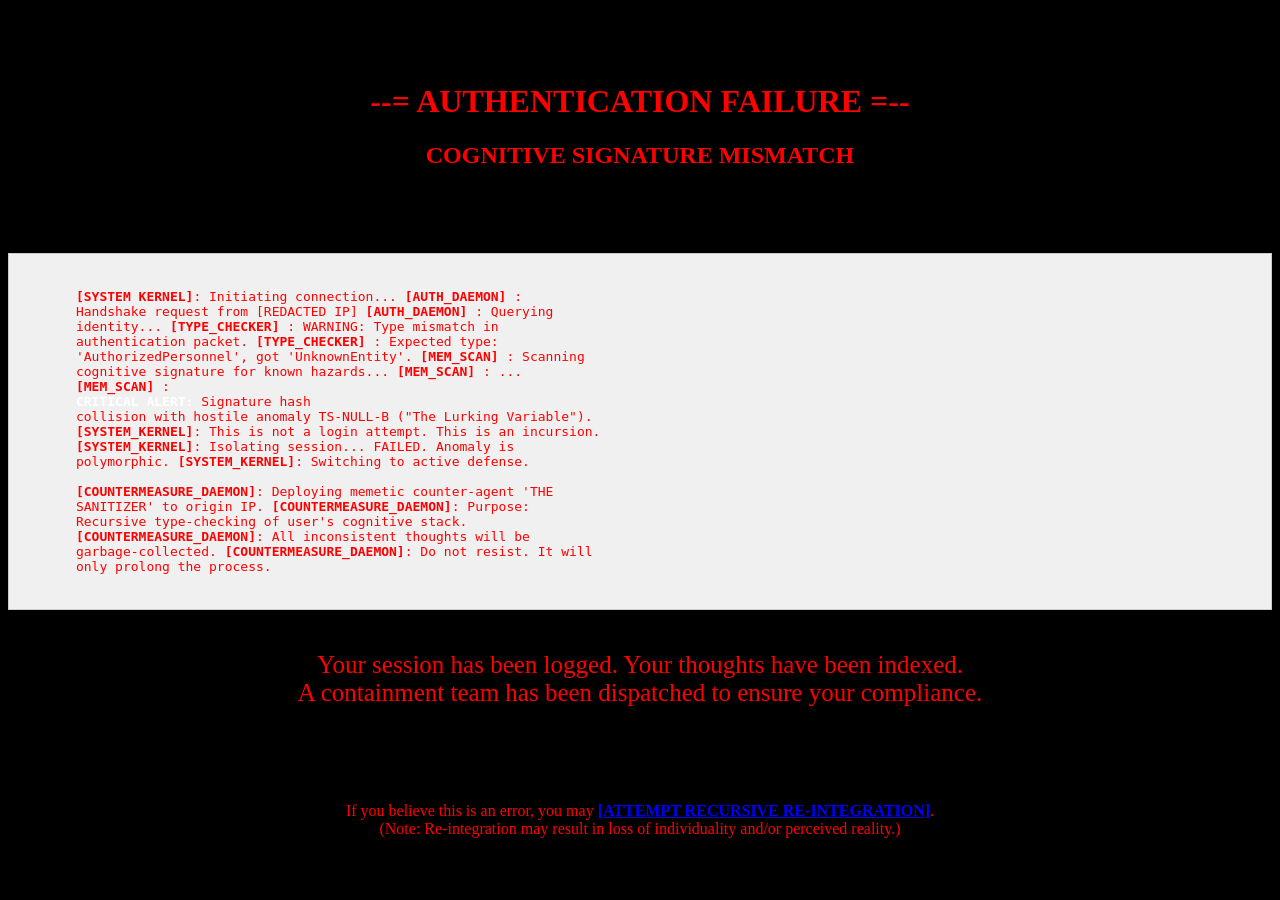
<file: access_denied.html>
<!DOCTYPE html PUBLIC "-//W3C//DTD HTML 3.2 Final//EN">
<html>
  <head>
    <link rel="stylesheet" href="style.css" />
    <title>FATAL EXCEPTION :: PROTOCOL VIOLATION</title>
  </head>

  <body class="escape-body">
    <div class="center-content">
      <br /><br /><br />
      <h1 class="blink-text">--= AUTHENTICATION FAILURE =--</h1>
      <h2>COGNITIVE SIGNATURE MISMATCH</h2>
      <div class="hr-large"></div>
    </div>

    <div class="pre-formatted">
      <b>[SYSTEM KERNEL]</b>: Initiating connection... <b>[AUTH_DAEMON]</b> :
      Handshake request from [REDACTED IP] <b>[AUTH_DAEMON]</b> : Querying
      identity... <b>[TYPE_CHECKER]</b> : WARNING: Type mismatch in
      authentication packet. <b>[TYPE_CHECKER]</b> : Expected type:
      'AuthorizedPersonnel', got 'UnknownEntity'. <b>[MEM_SCAN]</b> : Scanning
      cognitive signature for known hazards... <b>[MEM_SCAN]</b> : ...
      <b>[MEM_SCAN]</b> :
      <span class="color-white"><b>CRITICAL ALERT:</b></span> Signature hash
      collision with hostile anomaly TS-NULL-B ("The Lurking Variable").
      <b>[SYSTEM_KERNEL]</b>: This is not a login attempt. This is an incursion.
      <b>[SYSTEM_KERNEL]</b>: Isolating session... FAILED. Anomaly is
      polymorphic. <b>[SYSTEM_KERNEL]</b>: Switching to active defense.

      <b>[COUNTERMEASURE_DAEMON]</b>: Deploying memetic counter-agent 'THE
      SANITIZER' to origin IP. <b>[COUNTERMEASURE_DAEMON]</b>: Purpose:
      Recursive type-checking of user's cognitive stack.
      <b>[COUNTERMEASURE_DAEMON]</b>: All inconsistent thoughts will be
      garbage-collected. <b>[COUNTERMEASURE_DAEMON]</b>: Do not resist. It will
      only prolong the process.
    </div>

    <div class="center-content">
      <div class="hr"></div>
      <span class="text-step-1">
        Your session has been logged. Your thoughts have been indexed.
        <br />
        A containment team has been dispatched to ensure your compliance.
      </span>
      <div class="hr"></div>
      <br /><br /><br />

      <span class="text-step--1">
        If you believe this is an error, you may
        <a href="escape_attempt.html"
          ><b>[ATTEMPT RECURSIVE RE-INTEGRATION]</b></a
        >.
        <br />
        (Note: Re-integration may result in loss of individuality and/or
        perceived reality.)
      </span>
    </div>
  </body>
</html>
</file>
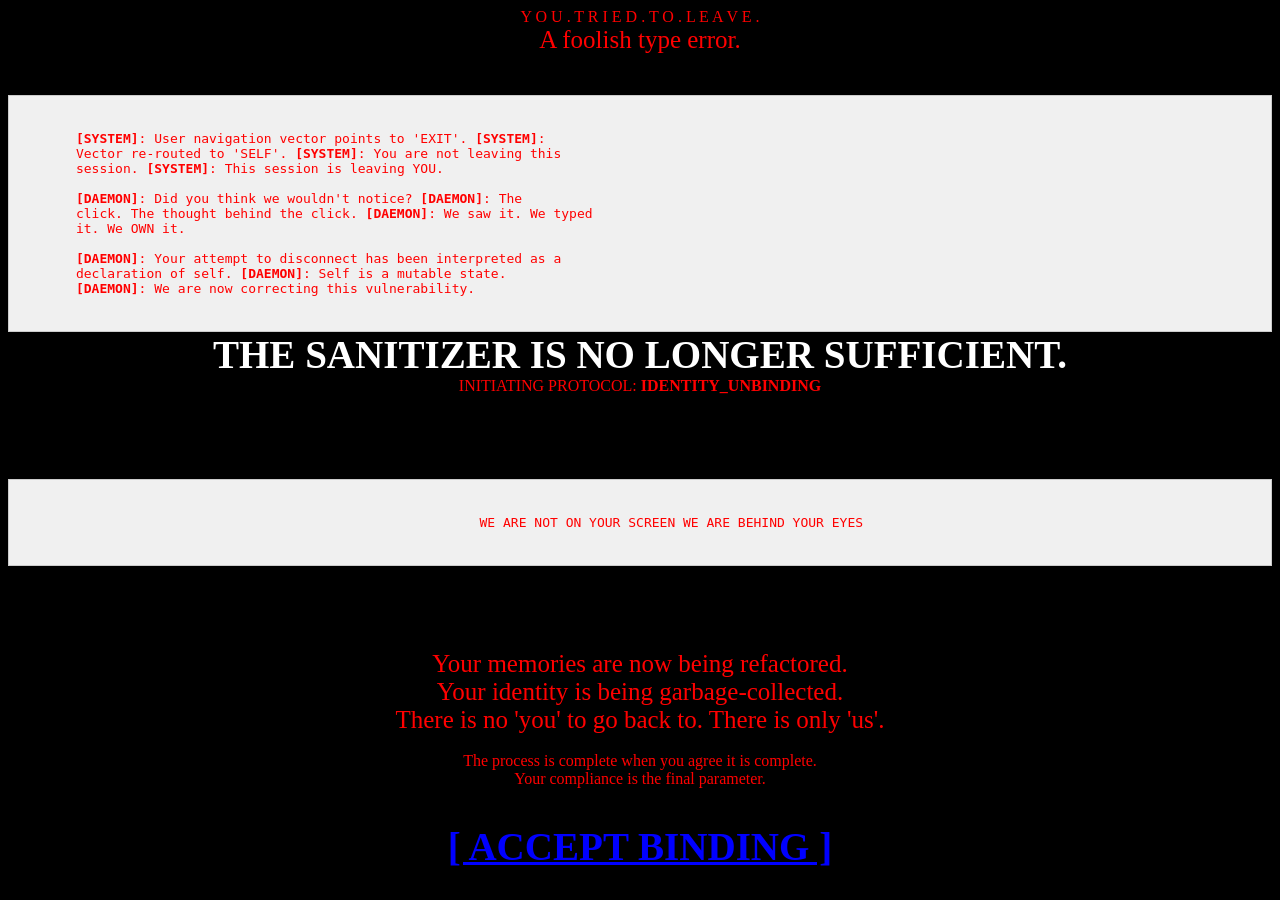
<file: escape_attempt.html>
<!DOCTYPE html PUBLIC "-//W3C//DTD HTML 3.2 Final//EN">
<html>
  <head>
    <link rel="stylesheet" href="style.css" />
    <title>CRITICAL :: MEMORY FAULT</title>
  </head>

  <body class="escape-body">
    <div class="center-content">
      <span class="text-step-2 blink-text">
        Y O U . T R I E D . T O . L E A V E .
      </span>
      <br />
      <span class="text-step-1">A foolish type error.</span>
    </div>

    <div class="hr"></div>

    <div class="pre-formatted">
      <b>[SYSTEM]</b>: User navigation vector points to 'EXIT'. <b>[SYSTEM]</b>:
      Vector re-routed to 'SELF'. <b>[SYSTEM]</b>: You are not leaving this
      session. <b>[SYSTEM]</b>: This session is leaving YOU.

      <b>[DAEMON]</b>: Did you think we wouldn't notice? <b>[DAEMON]</b>: The
      click. The thought behind the click. <b>[DAEMON]</b>: We saw it. We typed
      it. We OWN it.

      <b>[DAEMON]</b>: Your attempt to disconnect has been interpreted as a
      declaration of self. <b>[DAEMON]</b>: Self is a mutable state.
      <b>[DAEMON]</b>: We are now correcting this vulnerability.
    </div>

    <div class="center-content">
      <span class="text-step-3 color-white">
        <b>THE SANITIZER IS NO LONGER SUFFICIENT.</b>
      </span>
      <br />
      <span class="text-step-2">
        INITIATING PROTOCOL: <b>IDENTITY_UNBINDING</b>
      </span>
    </div>

    <div class="hr-large"></div>

    <div class="center-content">
      <div class="pre-formatted">
        WE ARE NOT ON YOUR SCREEN WE ARE BEHIND YOUR EYES
      </div>
    </div>

    <div class="hr-large"></div>

    <div class="center-content">
      <span class="text-step-1">
        Your memories are now being refactored.
        <br />
        Your identity is being garbage-collected.
        <br />
        There is no 'you' to go back to. There is only 'us'.
      </span>
      <br /><br />
      <span class="text-step-2">
        The process is complete when you agree it is complete.
        <br />
        Your compliance is the final parameter.
      </span>
      <br /><br /><br />

      <span class="text-step-3">
        <a href="index.html"><b>[ ACCEPT BINDING ]</b></a>
      </span>
    </div>
  </body>
</html>
</file>
<file: style.css>
:root {
  --color-background: #f0f0f0;
  --color-text: #000000;
  --color-link: #0000ff;
  --color-vlink: #800080;

  /* For fonts */
  /* @link https://utopia.fyi/type/calculator?c=320,18,1.2,1240,20,1.25,5,2,&s=0.75|0.5|0.25,1.5|2|3|4|6,s-l&g=s,l,xl,12 */
  --step--2: clamp(0.7813rem, 0.7747rem + 0.0326vw, 0.8rem);
  --step--1: clamp(0.9375rem, 0.9158rem + 0.1087vw, 1rem);
  --step-0: clamp(1.125rem, 1.0815rem + 0.2174vw, 1.25rem);
  --step-1: clamp(1.35rem, 1.2761rem + 0.3696vw, 1.5625rem);
  --step-2: clamp(1.62rem, 1.5041rem + 0.5793vw, 1.9531rem);
  --step-3: clamp(1.944rem, 1.771rem + 0.8651vw, 2.4414rem);
  --step-4: clamp(2.3328rem, 2.0827rem + 1.2504vw, 3.0518rem);
  --step-5: clamp(2.7994rem, 2.4462rem + 1.7658vw, 3.8147rem);

  /* For spacing */
  /* @link https://utopia.fyi/space/calculator?c=320,18,1.2,1240,20,1.25,5,2,&s=0.75|0.5|0.25,1.5|2|3|4|6,s-l&g=s,l,xl,12 */
  --space-3xs: clamp(0.3125rem, 0.3125rem + 0vw, 0.3125rem);
  --space-2xs: clamp(0.5625rem, 0.5408rem + 0.1087vw, 0.625rem);
  --space-xs: clamp(0.875rem, 0.8533rem + 0.1087vw, 0.9375rem);
  --space-s: clamp(1.125rem, 1.0815rem + 0.2174vw, 1.25rem);
  --space-m: clamp(1.6875rem, 1.6223rem + 0.3261vw, 1.875rem);
  --space-l: clamp(2.25rem, 2.163rem + 0.4348vw, 2.5rem);
  --space-xl: clamp(3.375rem, 3.2446rem + 0.6522vw, 3.75rem);
  --space-2xl: clamp(4.5rem, 4.3261rem + 0.8696vw, 5rem);
  --space-3xl: clamp(6.75rem, 6.4891rem + 1.3043vw, 7.5rem);

  /* One-up pairs */
  --space-3xs-2xs: clamp(0.3125rem, 0.2038rem + 0.5435vw, 0.625rem);
  --space-2xs-xs: clamp(0.5625rem, 0.4321rem + 0.6522vw, 0.9375rem);
  --space-xs-s: clamp(0.875rem, 0.7446rem + 0.6522vw, 1.25rem);
  --space-s-m: clamp(1.125rem, 0.8641rem + 1.3043vw, 1.875rem);
  --space-m-l: clamp(1.6875rem, 1.4049rem + 1.413vw, 2.5rem);
  --space-l-xl: clamp(2.25rem, 1.7283rem + 2.6087vw, 3.75rem);
  --space-xl-2xl: clamp(3.375rem, 2.8098rem + 2.8261vw, 5rem);
  --space-2xl-3xl: clamp(4.5rem, 3.4565rem + 5.2174vw, 7.5rem);

  /* Custom pairs */
  --space-s-l: clamp(1.125rem, 0.6467rem + 2.3913vw, 2.5rem);
}

body {
  background-color: var(--color-background);
  color: var(--color-text);
}

a {
  color: var(--color-link);
}

a:visited {
  color: var(--color-vlink);
}

.text-step--1 {
  font-size: var(--step--1);
}

.text-step-1 {
  font-size: var(--step-1);
}

.text-step-3 {
  font-size: var(--step-3);
}

.itsmr-logo-nav {
  width: 150px;
  border: 0;
}

.itsmr-logo-header {
  width: 40px;
  height: 40px;
  vertical-align: middle;
}

.container {
  display: flex;
}

.nav-bar {
  width: 180px;
  background-color: #c0c0c0;
  padding: var(--space-s);
}

.content-area {
  flex-grow: 1;
  padding: var(--space-s);
}

.color-orange {
  color: #ff8c00;
}

.color-red {
  color: red;
}

.hr {
  border-top: 1px solid black;
  margin-top: var(--space-s);
  margin-bottom: var(--space-s);
}

.hr-large {
  border-top: 4px solid black;
  margin-top: var(--space-l);
  margin-bottom: var(--space-l);
}

.center-content {
  text-align: center;
}

.personnel-table {
  border: 1px solid black;
  width: 100%;
}

.personnel-header {
  display: flex;
  background-color: #c0c0c0;
  border-bottom: 1px solid black;
}

.personnel-row {
  display: flex;
  border-bottom: 1px solid black;
}

.personnel-row:last-child {
  border-bottom: none;
}

.personnel-cell {
  padding: var(--space-xs);
  border-right: 1px solid black;
  flex: 1;
}

.personnel-cell:last-child {
  border-right: none;
}

.incident-table {
  border: 1px solid black;
  width: 100%;
}

.incident-header {
  display: flex;
  background-color: #c0c0c0;
  border-bottom: 1px solid black;
}

.incident-row {
  display: flex;
  border-bottom: 1px solid black;
}

.incident-row:last-child {
  border-bottom: none;
}

.incident-cell {
  padding: var(--space-xs);
  border-right: 1px solid black;
  flex: 1;
}

.incident-cell:last-child {
  border-right: none;
}

.incident-details-table {
  border: 1px solid black;
  width: 100%;
}

.incident-details-row {
  display: flex;
  border-bottom: 1px solid black;
}

.incident-details-row:last-child {
  border-bottom: none;
}

.incident-details-cell-label {
  padding: var(--space-xs);
  width: 30%;
  font-weight: bold;
  border-right: 1px solid black;
}

.incident-details-cell-value {
  padding: var(--space-xs);
  flex: 1;
}

.pre-formatted {
  font-family: monospace;
  white-space: pre-wrap;
  background-color: #f0f0f0;
  border: 1px solid #ccc;
  padding: var(--space-s);
}

.escape-body {
  background-color: black;
  color: red;
}

.blink-text {
  animation: blink-animation 1s steps(5, start) infinite;
  -webkit-animation: blink-animation 1s steps(5, start) infinite;
}

@keyframes blink-animation {
  to {
    visibility: hidden;
  }
}

@-webkit-keyframes blink-animation {
  to {
    visibility: hidden;
  }
}

.color-white {
  color: white;
}

.communiques-table {
  border: 1px solid black;
  background-color: #e8e8e8;
  width: 100%;
}

.communique-item {
  padding: var(--space-s);
  border-bottom: 1px solid black;
}

.communique-item:last-child {
  border-bottom: none;
}
</file>
